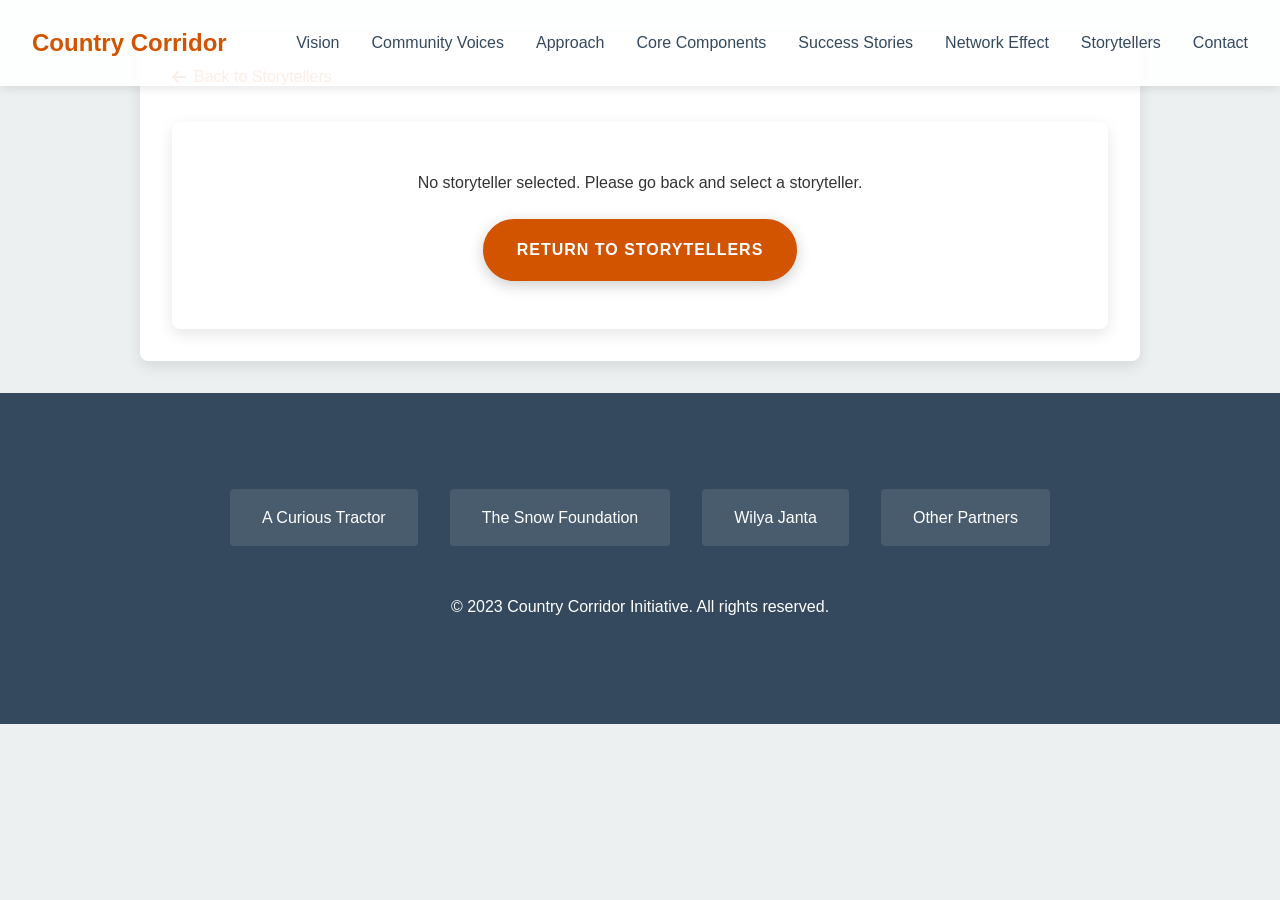
<file: storyteller.html>
<!DOCTYPE html>
<html lang="en">
<head>
    <meta charset="UTF-8">
    <meta name="viewport" content="width=device-width, initial-scale=1.0">
    <title>Storyteller Details - Country Corridor</title>
    <link rel="stylesheet" href="styles.css">
    <link rel="stylesheet" href="https://cdnjs.cloudflare.com/ajax/libs/font-awesome/6.0.0-beta3/css/all.min.css">
    <style>
        .storyteller-detail {
            padding: 2rem 0;
        }
        
        .storyteller-detail-container {
            max-width: 1000px;
            margin: 0 auto;
            padding: 2rem;
            background-color: white;
            border-radius: 8px;
            box-shadow: 0 5px 15px rgba(0, 0, 0, 0.1);
        }
        
        .back-button {
            display: inline-flex;
            align-items: center;
            margin-bottom: 2rem;
            color: var(--primary-color);
            font-weight: 500;
            text-decoration: none;
        }
        
        .back-button i {
            margin-right: 0.5rem;
        }
        
        .storyteller-header {
            display: flex;
            align-items: flex-start;
            margin-bottom: 2rem;
        }
        
        .storyteller-detail-photo {
            width: 300px;
            height: 300px;
            border-radius: 8px;
            overflow: hidden;
            margin-right: 2rem;
            background-color: #ddd;
            flex-shrink: 0;
        }
        
        .storyteller-detail-photo img {
            width: 100%;
            height: 100%;
            object-fit: cover;
        }
        
        .storyteller-header-info {
            flex: 1;
        }
        
        .storyteller-detail-name {
            font-size: 2.5rem;
            margin-bottom: 0.5rem;
            color: var(--dark-color);
        }
        
        .storyteller-detail-location {
            font-size: 1.2rem;
            color: var(--primary-color);
            margin-bottom: 1rem;
        }
        
        .storyteller-detail-themes {
            margin-bottom: 1.5rem;
        }
        
        .storyteller-detail-summary {
            font-size: 1.1rem;
            line-height: 1.8;
            margin-bottom: 2rem;
        }
        
        .storyteller-section {
            margin-bottom: 3rem;
        }
        
        .storyteller-section-title {
            font-size: 1.8rem;
            margin-bottom: 1.5rem;
            padding-bottom: 0.5rem;
            border-bottom: 2px solid var(--primary-color);
        }
        
        .quotes-container {
            background-color: #f9f9f9;
            padding: 1.5rem;
            border-radius: 8px;
            border-left: 5px solid var(--secondary-color);
        }
        
        .quote-item {
            font-style: italic;
            margin-bottom: 1.5rem;
            padding-left: 1rem;
            border-left: 3px solid var(--accent-color);
        }
        
        .quote-item:last-child {
            margin-bottom: 0;
        }
        
        .video-container {
            position: relative;
            padding-bottom: 56.25%; /* 16:9 aspect ratio */
            height: 0;
            overflow: hidden;
            margin-bottom: 1.5rem;
        }
        
        .video-container iframe {
            position: absolute;
            top: 0;
            left: 0;
            width: 100%;
            height: 100%;
        }
        
        .audio-player {
            margin-bottom: 1.5rem;
            width: 100%;
        }
        
        .transcript-container {
            max-height: 400px;
            overflow-y: auto;
            padding: 1.5rem;
            background-color: #f9f9f9;
            border-radius: 8px;
        }
        
        .loading-spinner {
            display: flex;
            flex-direction: column;
            align-items: center;
            justify-content: center;
            min-height: 300px;
        }
        
        .error-message {
            text-align: center;
            padding: 3rem;
            background-color: #fff;
            border-radius: 8px;
            box-shadow: 0 5px 15px rgba(0, 0, 0, 0.1);
        }
        
        @media (max-width: 768px) {
            .storyteller-header {
                flex-direction: column;
            }
            
            .storyteller-detail-photo {
                width: 100%;
                height: 250px;
                margin-right: 0;
                margin-bottom: 1.5rem;
            }
        }
    </style>
</head>
<body>
    <header>
        <nav class="navbar">
            <div class="logo">Country Corridor</div>
            <ul class="nav-links">
                <li><a href="index.html#vision">Vision</a></li>
                <li><a href="index.html#voices">Community Voices</a></li>
                <li><a href="index.html#approach">Approach</a></li>
                <li><a href="index.html#components">Core Components</a></li>
                <li><a href="index.html#stories">Success Stories</a></li>
                <li><a href="index.html#network">Network Effect</a></li>
                <li><a href="index.html#storytellers">Storytellers</a></li>
                <li><a href="index.html#contact">Contact</a></li>
            </ul>
            <div class="burger">
                <div class="line1"></div>
                <div class="line2"></div>
                <div class="line3"></div>
            </div>
        </nav>
    </header>

    <main class="storyteller-detail">
        <div class="storyteller-detail-container">
            <a href="index.html#storytellers" class="back-button">
                <i class="fas fa-arrow-left"></i> Back to Storytellers
            </a>
            
            <div id="storyteller-content">
                <div class="loading-spinner">
                    <div class="spinner"></div>
                    <p>Loading storyteller details...</p>
                </div>
            </div>
        </div>
    </main>

    <footer>
        <div class="container">
            <div class="partner-logos">
                <!-- Placeholder for partner logos -->
                <div class="logo-placeholder">A Curious Tractor</div>
                <div class="logo-placeholder">The Snow Foundation</div>
                <div class="logo-placeholder">Wilya Janta</div>
                <div class="logo-placeholder">Other Partners</div>
            </div>
            <p>&copy; 2023 Country Corridor Initiative. All rights reserved.</p>
        </div>
    </footer>

    <script>
        document.addEventListener('DOMContentLoaded', function() {
            // Mobile navigation toggle
            const burger = document.querySelector('.burger');
            const nav = document.querySelector('.nav-links');
            
            if (burger) {
                burger.addEventListener('click', () => {
                    nav.classList.toggle('nav-active');
                    burger.classList.toggle('toggle');
                });
            }

            // Get storyteller ID from URL
            const urlParams = new URLSearchParams(window.location.search);
            const storytellerId = urlParams.get('id');
            
            if (!storytellerId) {
                showError("No storyteller selected. Please go back and select a storyteller.");
                return;
            }
            
            // Airtable API configuration
            const airtableBaseId = 'app7G3Ae65pBblJke';
            const airtableTableName = 'tbl9zxLsGOd3fjWXp';
            const airtableApiKey = 'patn343QLEgDnD033.1b9fa9553af0b4c039b648612b304b93f94830d8570dcf71df9d7e3b4bbd03b4';
            
            // Function to fetch storyteller details
            async function fetchStorytellerDetails() {
                try {
                    const response = await fetch(`https://api.airtable.com/v0/${airtableBaseId}/${airtableTableName}/${storytellerId}`, {
                        headers: {
                            'Authorization': `Bearer ${airtableApiKey}`
                        }
                    });
                    
                    if (!response.ok) {
                        throw new Error('Failed to fetch storyteller details');
                    }
                    
                    const data = await response.json();
                    renderStorytellerDetails(data);
                } catch (error) {
                    console.error('Error fetching storyteller details:', error);
                    showError("Couldn't load the storyteller details. Please try again later.");
                }
            }
            
            // Function to show error message
            function showError(message) {
                const contentDiv = document.getElementById('storyteller-content');
                contentDiv.innerHTML = `
                    <div class="error-message">
                        <p>${message}</p>
                        <a href="index.html#storytellers" class="cta-button">Return to Storytellers</a>
                    </div>
                `;
            }
            
            // Function to render storyteller details
            function renderStorytellerDetails(storyteller) {
                const fields = storyteller.fields;
                document.title = `${fields.Name || 'Storyteller'} - Country Corridor`;
                
                // Handle image
                let photoHtml = '';
                try {
                    if (fields.Photo && fields.Photo.length > 0) {
                        // Try to access different possible URL fields
                        let photoUrl = '';
                        if (fields.Photo[0].url) {
                            photoUrl = fields.Photo[0].url;
                        } else if (fields.Photo[0].thumbnails && fields.Photo[0].thumbnails.large) {
                            photoUrl = fields.Photo[0].thumbnails.large.url;
                        } else if (fields.Photo[0].thumbnails && fields.Photo[0].thumbnails.full) {
                            photoUrl = fields.Photo[0].thumbnails.full.url;
                        }
                        
                        // Ensure we use HTTPS
                        photoUrl = photoUrl.replace('http://', 'https://');
                        
                        if (photoUrl) {
                            photoHtml = `
                                <img src="${photoUrl}" 
                                     alt="${fields.Name || 'Storyteller'}" 
                                     loading="lazy"
                                     onerror="this.onerror=null; this.src='https://via.placeholder.com/300x300?text=No+Image'; this.classList.add('fallback-img');">
                            `;
                        } else {
                            // Fallback image if URL is empty
                            photoHtml = `<img src="https://via.placeholder.com/300x300?text=No+Image" alt="No image available" class="fallback-img">`;
                        }
                    } else {
                        // Fallback for no photo field
                        photoHtml = `<img src="https://via.placeholder.com/300x300?text=No+Image" alt="No image available" class="fallback-img">`;
                    }
                } catch (err) {
                    console.error("Error creating photo HTML:", err);
                    photoHtml = `<img src="https://via.placeholder.com/300x300?text=Error+Loading" alt="Error loading image" class="fallback-img">`;
                }
                
                // Handle themes
                let themesHtml = '';
                if (fields.Themes) {
                    const themes = Array.isArray(fields.Themes) ? fields.Themes : [fields.Themes];
                    themesHtml = themes.map(theme => `<span class="theme-tag">${theme}</span>`).join('');
                }
                
                // Handle quotes
                let quotesHtml = '';
                if (fields.Quotes) {
                    console.log("Quotes field in detail view:", fields.Quotes);
                    let quotes = [];
                    
                    if (Array.isArray(fields.Quotes)) {
                        quotes = fields.Quotes;
                    } else if (typeof fields.Quotes === 'string') {
                        // If it's a single string, make it an array
                        quotes = [fields.Quotes];
                    }
                    
                    quotesHtml = quotes.map(quote => `<div class="quote-item">"${quote}"</div>`).join('');
                }
                
                // Handle video
                let videoHtml = '';
                if (fields.VideoURL) {
                    // Check if it's a YouTube link
                    if (fields.VideoURL.includes('youtube.com') || fields.VideoURL.includes('youtu.be')) {
                        const videoId = extractYoutubeId(fields.VideoURL);
                        if (videoId) {
                            videoHtml = `
                                <div class="video-container">
                                    <iframe src="https://www.youtube.com/embed/${videoId}" frameborder="0" allow="accelerometer; autoplay; clipboard-write; encrypted-media; gyroscope; picture-in-picture" allowfullscreen></iframe>
                                </div>
                            `;
                        } else {
                            videoHtml = `<p><a href="${fields.VideoURL}" target="_blank">Watch Video</a></p>`;
                        }
                    } else {
                        videoHtml = `<p><a href="${fields.VideoURL}" target="_blank">Watch Video</a></p>`;
                    }
                }
                
                // Handle audio
                let audioHtml = '';
                if (fields.AudioURL) {
                    audioHtml = `
                        <audio controls class="audio-player">
                            <source src="${fields.AudioURL}" type="audio/mpeg">
                            Your browser does not support the audio element.
                        </audio>
                    `;
                }
                
                // Handle transcript
                let transcriptHtml = '';
                if (fields.Transcript) {
                    transcriptHtml = `
                        <div class="transcript-container">
                            ${fields.Transcript.replace(/\n/g, '<br>')}
                        </div>
                    `;
                }
                
                const contentDiv = document.getElementById('storyteller-content');
                contentDiv.innerHTML = `
                    <div class="storyteller-header">
                        <div class="storyteller-detail-photo">
                            ${photoHtml}
                        </div>
                        <div class="storyteller-header-info">
                            <h1 class="storyteller-detail-name">${fields.Name || 'Anonymous'}</h1>
                            <p class="storyteller-detail-location">${fields.Location || 'Unknown Location'}</p>
                            <div class="storyteller-detail-themes">
                                ${themesHtml}
                            </div>
                            <div class="storyteller-detail-summary">
                                ${fields.Summary || ''}
                            </div>
                        </div>
                    </div>
                    
                    ${quotesHtml ? `
                    <div class="storyteller-section">
                        <h2 class="storyteller-section-title">Quotes</h2>
                        <div class="quotes-container">
                            ${quotesHtml}
                        </div>
                    </div>
                    ` : ''}
                    
                    ${videoHtml ? `
                    <div class="storyteller-section">
                        <h2 class="storyteller-section-title">Video</h2>
                        ${videoHtml}
                    </div>
                    ` : ''}
                    
                    ${audioHtml ? `
                    <div class="storyteller-section">
                        <h2 class="storyteller-section-title">Audio</h2>
                        ${audioHtml}
                    </div>
                    ` : ''}
                    
                    ${transcriptHtml ? `
                    <div class="storyteller-section">
                        <h2 class="storyteller-section-title">Transcript</h2>
                        ${transcriptHtml}
                    </div>
                    ` : ''}
                `;
            }
            
            // Function to extract YouTube video ID
            function extractYoutubeId(url) {
                const regExp = /^.*((youtu.be\/)|(v\/)|(\/u\/\w\/)|(embed\/)|(watch\?))\??v?=?([^#&?]*).*/;
                const match = url.match(regExp);
                return (match && match[7].length === 11) ? match[7] : null;
            }
            
            // Initialize page
            fetchStorytellerDetails();
            
            // Style for mobile navigation
            const style = document.createElement('style');
            style.textContent = `
                .burger.toggle .line1 {
                    transform: rotate(-45deg) translate(-5px, 6px);
                }
                
                .burger.toggle .line2 {
                    opacity: 0;
                }
                
                .burger.toggle .line3 {
                    transform: rotate(45deg) translate(-5px, -6px);
                }
                
                @media screen and (max-width: 768px) {
                    .nav-links {
                        position: absolute;
                        right: 0;
                        top: 70px;
                        background-color: white;
                        flex-direction: column;
                        width: 100%;
                        align-items: center;
                        transform: translateY(-150%);
                        transition: transform 0.5s ease-in;
                        z-index: 98;
                        box-shadow: 0 5px 10px rgba(0, 0, 0, 0.1);
                    }
                    
                    .nav-links li {
                        margin: 1.5rem 0;
                    }
                    
                    .burger {
                        display: block;
                    }
                    
                    .nav-active {
                        transform: translateY(0%);
                    }
                }
            `;
            document.head.appendChild(style);
        });
    </script>
</body>
</html>
</file>
<file: styles.css>
/* Base Styles */
:root {
    --primary-color: #d35400;
    --secondary-color: #27ae60;
    --dark-color: #34495e;
    --light-color: #ecf0f1;
    --accent-color: #f39c12;
    --text-color: #333;
    --light-text: #fff;
    --font-main: 'Segoe UI', Tahoma, Geneva, Verdana, sans-serif;
    --font-heading: 'Georgia', serif;
    --transition: all 0.3s ease;
}

* {
    margin: 0;
    padding: 0;
    box-sizing: border-box;
}

html {
    scroll-behavior: smooth;
}

body {
    font-family: var(--font-main);
    line-height: 1.6;
    color: var(--text-color);
    background-color: var(--light-color);
}

.container {
    width: 90%;
    max-width: 1200px;
    margin: 0 auto;
    padding: 2rem 0;
}

h1, h2, h3, h4 {
    font-family: var(--font-heading);
    line-height: 1.3;
    margin-bottom: 1rem;
    color: var(--dark-color);
}

h1 {
    font-size: 3.5rem;
}

h2 {
    font-size: 2.5rem;
    text-align: center;
    margin-bottom: 2rem;
    position: relative;
}

h2:after {
    content: '';
    display: block;
    width: 50px;
    height: 3px;
    background: var(--primary-color);
    margin: 1rem auto;
}

p {
    margin-bottom: 1.5rem;
}

a {
    color: var(--primary-color);
    text-decoration: none;
    transition: var(--transition);
}

a:hover {
    color: var(--accent-color);
}

.section {
    padding: 5rem 0;
}

.section:nth-child(even) {
    background-color: #fff;
}

/* Navbar */
.navbar {
    display: flex;
    justify-content: space-between;
    align-items: center;
    padding: 1.5rem 2rem;
    position: fixed;
    top: 0;
    width: 100%;
    z-index: 100;
    background-color: rgba(255, 255, 255, 0.9);
    box-shadow: 0 2px 10px rgba(0, 0, 0, 0.1);
    transition: var(--transition);
}

.logo {
    font-size: 1.5rem;
    font-weight: bold;
    color: var(--primary-color);
}

.nav-links {
    display: flex;
    list-style: none;
}

.nav-links li {
    margin-left: 2rem;
}

.nav-links a {
    color: var(--dark-color);
    font-weight: 500;
}

.nav-links a:hover {
    color: var(--primary-color);
}

.burger {
    display: none;
    cursor: pointer;
}

.burger div {
    width: 25px;
    height: 3px;
    background-color: var(--dark-color);
    margin: 5px;
    transition: var(--transition);
}

/* Hero Section */
.hero-container {
    height: 100vh;
    position: relative;
    overflow: hidden;
    margin-top: 0;
}

.hero-video-container {
    position: absolute;
    top: 0;
    left: 0;
    width: 100%;
    height: 100%;
    z-index: 0;
    overflow: hidden;
}

#youtube-background {
    position: absolute;
    top: 0;
    left: 0;
    width: 100%;
    height: 100%;
    z-index: 1;
}

.hero-video {
    width: 100%;
    height: 100%;
    position: absolute;
    top: 0;
    left: 0;
    z-index: 1;
    pointer-events: none;
}

#youtube-video {
    position: absolute;
    top: 50%;
    left: 50%;
    transform: translate(-50%, -50%);
    min-width: 100%;
    min-height: 100%;
    width: auto;
    height: auto;
    z-index: 1;
    pointer-events: none;
}

@media (min-aspect-ratio: 16/9) {
    #youtube-video {
        height: 300%;
    }
}

@media (max-aspect-ratio: 16/9) {
    #youtube-video {
        width: 300%;
    }
}

.hero-video-container iframe {
    position: absolute;
    top: 50%;
    left: 50%;
    width: 100vw;
    height: 100vh;
    min-width: 177.77vh; /* 16:9 aspect ratio */
    min-height: 56.25vw; /* 16:9 aspect ratio */
    transform: translate(-50%, -50%);
    pointer-events: none;
    z-index: 1;
}

.placeholder-video {
    width: 100%;
    height: 100%;
    background: linear-gradient(135deg, #e67e22, #d35400);
    background-size: cover;
    background-position: center;
}

.hero-overlay {
    position: absolute;
    top: 0;
    left: 0;
    width: 100%;
    height: 100%;
    background-color: rgba(0, 0, 0, 0.5);
    z-index: 2;
}

.hero-content {
    position: absolute;
    top: 0;
    left: 0;
    width: 100%;
    height: 100%;
    display: flex;
    flex-direction: column;
    justify-content: center;
    align-items: center;
    padding: 2rem;
    text-align: center;
    color: var(--light-text);
    z-index: 3;
}

.hero-title {
    font-size: 4.5rem;
    margin-bottom: 1rem;
    text-shadow: 2px 2px 8px rgba(0, 0, 0, 0.5);
    transform: translateY(0px);
    transition: transform 0.2s ease;
}

.hero-subtitle {
    font-size: 2.5rem;
    margin-bottom: 1rem;
    text-shadow: 2px 2px 8px rgba(0, 0, 0, 0.5);
    transform: translateY(0px);
    transition: transform 0.2s ease;
}

.hero-description {
    max-width: 800px;
    margin-bottom: 2rem;
    font-size: 1.25rem;
    text-shadow: 1px 1px 4px rgba(0, 0, 0, 0.5);
    transform: translateY(0px);
    transition: transform 0.2s ease;
}

.parallax-element {
    will-change: transform;
}

.cta-button {
    display: inline-flex;
    align-items: center;
    padding: 1rem 2rem;
    background-color: var(--primary-color);
    color: var(--light-text);
    border-radius: 50px;
    font-weight: bold;
    text-transform: uppercase;
    letter-spacing: 1px;
    transition: all 0.3s ease;
    border: 2px solid var(--primary-color);
    box-shadow: 0 4px 15px rgba(0, 0, 0, 0.2);
    overflow: hidden;
    position: relative;
    z-index: 1;
    transform: translateY(0px);
}

.cta-button span {
    z-index: 2;
    position: relative;
    margin-right: 10px;
}

.cta-button i {
    z-index: 2;
    position: relative;
    transform: translateX(0);
    transition: transform 0.3s ease;
}

.cta-button:before {
    content: '';
    position: absolute;
    top: 0;
    left: 0;
    width: 0%;
    height: 100%;
    background-color: var(--accent-color);
    transition: width 0.3s ease;
    z-index: 0;
}

.cta-button:hover {
    transform: translateY(-3px);
    box-shadow: 0 6px 20px rgba(0, 0, 0, 0.3);
    color: var(--light-text);
}

.cta-button:hover:before {
    width: 100%;
}

.cta-button:hover i {
    transform: translateX(5px);
}

.cta-button:active {
    transform: translateY(-1px);
}

.scroll-indicator {
    position: absolute;
    bottom: 30px;
    left: 50%;
    transform: translateX(-50%);
    display: flex;
    flex-direction: column;
    align-items: center;
    color: var(--light-text);
    z-index: 3;
    animation: fadeInUp 2s ease infinite;
    cursor: pointer;
}

.scroll-indicator span {
    font-size: 0.8rem;
    margin-top: 10px;
    text-transform: uppercase;
    letter-spacing: 2px;
    opacity: 0.8;
}

.chevron {
    width: 20px;
    height: 8px;
    opacity: 0;
    transform: scale(0.3);
    animation: move-chevron 3s ease-out infinite;
}

.chevron:first-child {
    animation: move-chevron 3s ease-out 1s infinite;
}

.chevron:nth-child(2) {
    animation: move-chevron 3s ease-out 2s infinite;
}

.chevron:before,
.chevron:after {
    content: '';
    position: absolute;
    top: 0;
    height: 100%;
    width: 50%;
    background: var(--light-text);
}

.chevron:before {
    left: 0;
    transform: skewY(30deg);
}

.chevron:after {
    right: 0;
    width: 50%;
    transform: skewY(-30deg);
}

@keyframes move-chevron {
    25% {
        opacity: 1;
        transform: translateY(10px) scale(0.8);
    }
    33% {
        opacity: 1;
        transform: translateY(15px) scale(0.9);
    }
    67% {
        opacity: 1;
        transform: translateY(20px) scale(0.9);
    }
    100% {
        opacity: 0;
        transform: translateY(30px) scale(0.8);
    }
}

/* Vision Section */
.map-container {
    margin-bottom: 2rem;
    position: relative;
    border-radius: 8px;
    overflow: hidden;
    box-shadow: 0 5px 15px rgba(0, 0, 0, 0.1);
}

.interactive-map {
    width: 100%;
    height: 400px;
    background-color: #f6f6f6;
    position: relative;
}

.map-overlay {
    position: absolute;
    bottom: 20px;
    right: 20px;
    z-index: 10;
}

.map-legend {
    background-color: rgba(255, 255, 255, 0.9);
    padding: 15px;
    border-radius: 8px;
    box-shadow: 0 2px 10px rgba(0, 0, 0, 0.1);
    width: 200px;
}

.map-legend h3 {
    font-size: 1rem;
    margin-bottom: 10px;
    color: var(--dark-color);
}

.legend-item {
    display: flex;
    align-items: center;
    margin-bottom: 8px;
}

.legend-icon {
    width: 12px;
    height: 12px;
    border-radius: 50%;
    margin-right: 8px;
    display: inline-block;
}

.legend-icon.community {
    background-color: var(--primary-color);
}

.legend-icon.project {
    background-color: var(--secondary-color);
}

.legend-text {
    font-size: 0.85rem;
    color: var(--dark-color);
}

.legend-icon-note {
    font-size: 0.75rem;
    color: #666;
    font-style: italic;
    margin-top: 8px;
}

.marker {
    cursor: pointer;
    width: 30px;
    height: 30px;
    background-size: contain;
    background-repeat: no-repeat;
    transition: transform 0.3s ease;
}

.marker:hover {
    transform: scale(1.2);
}

.community-marker {
    background-image: url('data:image/svg+xml;utf8,<svg xmlns="http://www.w3.org/2000/svg" viewBox="0 0 24 24" fill="%23d35400"><path d="M12 0C7.802 0 4 3.403 4 7.602C4 11.8 7.469 16.812 12 24C16.531 16.812 20 11.8 20 7.602C20 3.403 16.199 0 12 0ZM12 11C10.343 11 9 9.657 9 8C9 6.343 10.343 5 12 5C13.657 5 15 6.343 15 8C15 9.657 13.657 11 12 11Z"/></svg>');
}

.project-marker {
    background-image: url('data:image/svg+xml;utf8,<svg xmlns="http://www.w3.org/2000/svg" viewBox="0 0 24 24" fill="%2327ae60"><path d="M12 0C7.802 0 4 3.403 4 7.602C4 11.8 7.469 16.812 12 24C16.531 16.812 20 11.8 20 7.602C20 3.403 16.199 0 12 0ZM12 11C10.343 11 9 9.657 9 8C9 6.343 10.343 5 12 5C13.657 5 15 6.343 15 8C15 9.657 13.657 11 12 11Z"/></svg>');
}

.map-popup {
    background-color: white;
    border-radius: 6px;
    box-shadow: 0 2px 10px rgba(0, 0, 0, 0.1);
    padding: 15px;
    width: 250px;
}

.map-popup h3 {
    color: var(--dark-color);
    font-size: 1.1rem;
    margin-bottom: 8px;
}

.map-popup p {
    margin-bottom: 10px;
    font-size: 0.9rem;
    line-height: 1.4;
}

.map-popup-actions {
    display: flex;
    justify-content: space-between;
}

.map-popup-action {
    display: inline-block;
    padding: 5px 10px;
    font-size: 0.8rem;
    border-radius: 4px;
    text-decoration: none;
    background-color: var(--light-color);
    color: var(--dark-color);
    transition: all 0.3s ease;
}

.map-popup-action:hover {
    background-color: var(--primary-color);
    color: white;
}

.placeholder-map {
    width: 100%;
    height: 300px;
    background-color: #f6f6f6;
    border-radius: 8px;
    display: flex;
    justify-content: center;
    align-items: center;
    font-style: italic;
    color: #999;
}

.placeholder-map:before {
    content: 'Map of Country Corridor';
}

.quote {
    position: relative;
    padding: 2rem;
    margin: 2rem 0;
    background-color: rgba(0, 0, 0, 0.05);
    border-left: 5px solid var(--secondary-color);
    border-radius: 0 8px 8px 0;
}

.quote p {
    font-style: italic;
    margin-bottom: 0.5rem;
}

.quote cite {
    font-weight: bold;
    display: block;
    text-align: right;
}

/* Community Voices Section */
.voices-grid {
    display: grid;
    grid-template-columns: repeat(auto-fit, minmax(300px, 1fr));
    gap: 2rem;
    margin-top: 3rem;
}

.voice-card {
    background-color: #fff;
    border-radius: 8px;
    overflow: hidden;
    box-shadow: 0 5px 15px rgba(0, 0, 0, 0.1);
    transition: var(--transition);
}

.voice-card:hover {
    transform: translateY(-5px);
    box-shadow: 0 10px 20px rgba(0, 0, 0, 0.15);
}

.voice-card-link {
    display: block;
    color: inherit;
    text-decoration: none;
}

.portrait {
    height: 200px;
    background-color: #ddd;
    overflow: hidden;
    position: relative;
}

.portrait img {
    width: 100%;
    height: 100%;
    object-fit: cover;
    transition: transform 0.5s ease;
}

.voice-card:hover .portrait img {
    transform: scale(1.05);
}

.voice-card .quote {
    margin: 0;
    height: 100%;
    border-left: none;
    border-top: 5px solid var(--accent-color);
    border-radius: 0;
}

/* Approach Section */
.approach-circle {
    display: grid;
    grid-template-columns: repeat(2, 1fr);
    gap: 2rem;
    margin: 2rem auto;
    max-width: 900px;
}

.approach-item {
    background-color: #fff;
    padding: 2rem;
    border-radius: 8px;
    box-shadow: 0 5px 15px rgba(0, 0, 0, 0.1);
    transition: var(--transition);
}

.approach-item:hover {
    transform: translateY(-5px);
    box-shadow: 0 10px 20px rgba(0, 0, 0, 0.15);
}

.approach-item h3 {
    color: var(--primary-color);
}

/* Components Section */
.components-grid {
    display: grid;
    grid-template-columns: repeat(auto-fit, minmax(250px, 1fr));
    gap: 2rem;
}

.component-card {
    background-color: #fff;
    padding: 2rem;
    border-radius: 8px;
    box-shadow: 0 5px 15px rgba(0, 0, 0, 0.1);
    text-align: center;
    transition: var(--transition);
}

.component-card:hover {
    transform: translateY(-5px);
    box-shadow: 0 10px 20px rgba(0, 0, 0, 0.15);
}

.component-icon {
    font-size: 2.5rem;
    color: var(--secondary-color);
    margin-bottom: 1rem;
}

/* Success Stories Section */
.story-carousel {
    position: relative;
    margin: 2rem auto;
    max-width: 800px;
}

.story-card {
    background-color: #fff;
    padding: 2rem;
    border-radius: 8px;
    box-shadow: 0 5px 15px rgba(0, 0, 0, 0.1);
    display: none;
}

.story-card.active {
    display: block;
}

.story-image {
    height: 250px;
    background-color: #ddd;
    margin-bottom: 1.5rem;
    border-radius: 4px;
}

.carousel-nav {
    display: flex;
    justify-content: center;
    align-items: center;
    margin-top: 2rem;
}

.prev-btn, .next-btn {
    background: var(--primary-color);
    color: white;
    border: none;
    width: 40px;
    height: 40px;
    border-radius: 50%;
    font-size: 1rem;
    cursor: pointer;
    margin: 0 1rem;
    transition: var(--transition);
}

.prev-btn:hover, .next-btn:hover {
    background: var(--accent-color);
}

.carousel-dots {
    display: flex;
}

.dot {
    width: 10px;
    height: 10px;
    border-radius: 50%;
    background-color: #ddd;
    margin: 0 5px;
    cursor: pointer;
    transition: var(--transition);
}

.dot.active {
    background-color: var(--primary-color);
}

/* Network Effect Section */
.network-diagram {
    position: relative;
    margin: 3rem auto;
    max-width: 800px;
}

.network-center {
    background-color: var(--primary-color);
    color: white;
    width: 150px;
    height: 150px;
    border-radius: 50%;
    display: flex;
    flex-direction: column;
    justify-content: center;
    align-items: center;
    text-align: center;
    margin: 0 auto 2rem;
    padding: 1rem;
    box-shadow: 0 5px 15px rgba(0, 0, 0, 0.2);
}

.network-icon {
    font-size: 2.5rem;
    margin-bottom: 0.5rem;
}

.network-connections {
    display: grid;
    grid-template-columns: repeat(auto-fit, minmax(200px, 1fr));
    gap: 2rem;
}

.network-node {
    background-color: #fff;
    padding: 1.5rem;
    border-radius: 8px;
    text-align: center;
    box-shadow: 0 5px 15px rgba(0, 0, 0, 0.1);
    transition: var(--transition);
}

.network-node:hover {
    transform: translateY(-5px);
    box-shadow: 0 10px 20px rgba(0, 0, 0, 0.15);
}

.node-icon {
    font-size: 2rem;
    color: var(--secondary-color);
    margin-bottom: 1rem;
}

/* Storytellers Gallery Section */
.storytellers-section {
    background-color: #f9f9f9;
}

.storytellers-filter {
    display: flex;
    justify-content: center;
    align-items: center;
    margin: 2rem 0;
}

.storytellers-filter label {
    margin-right: 1rem;
    font-weight: 500;
}

.storytellers-filter select {
    padding: 0.5rem 1rem;
    border-radius: 4px;
    border: 1px solid #ddd;
    background-color: white;
    cursor: pointer;
    font-family: var(--font-main);
}

.storytellers-grid {
    display: grid;
    grid-template-columns: repeat(auto-fill, minmax(300px, 1fr));
    gap: 2rem;
    margin-top: 2rem;
}

.storyteller-card {
    background-color: white;
    border-radius: 8px;
    overflow: hidden;
    box-shadow: 0 5px 15px rgba(0, 0, 0, 0.1);
    transition: var(--transition);
    display: flex;
    flex-direction: column;
}

.storyteller-card:hover {
    transform: translateY(-5px);
    box-shadow: 0 10px 20px rgba(0, 0, 0, 0.15);
}

.storyteller-link {
    display: block;
    color: inherit;
    text-decoration: none;
    height: 100%;
}

.storyteller-link:hover {
    color: inherit;
}

.storyteller-image {
    height: 250px;
    background-color: #ddd;
    overflow: hidden;
    position: relative;
}

.storyteller-image img {
    width: 100%;
    height: 100%;
    object-fit: cover;
    transition: transform 0.5s ease;
}

.storyteller-card:hover .storyteller-image img {
    transform: scale(1.05);
}

.storyteller-info {
    padding: 1.5rem;
    flex-grow: 1;
    display: flex;
    flex-direction: column;
}

.storyteller-name {
    font-size: 1.5rem;
    margin-bottom: 0.5rem;
    color: var(--dark-color);
}

.storyteller-location {
    font-size: 1rem;
    color: var(--primary-color);
    margin-bottom: 1rem;
    font-weight: 500;
}

.storyteller-themes {
    margin-top: auto;
}

.theme-tag {
    display: inline-block;
    background-color: var(--light-color);
    color: var(--dark-color);
    padding: 0.3rem 0.8rem;
    border-radius: 50px;
    font-size: 0.85rem;
    margin-right: 0.5rem;
    margin-bottom: 0.5rem;
}

.storyteller-summary {
    overflow: hidden;
    text-overflow: ellipsis;
    display: -webkit-box;
    -webkit-line-clamp: 3;
    -webkit-box-orient: vertical;
}

.loading-indicator {
    grid-column: 1 / -1;
    text-align: center;
    padding: 3rem;
}

.spinner {
    width: 50px;
    height: 50px;
    border: 5px solid rgba(0, 0, 0, 0.1);
    border-top-color: var(--primary-color);
    border-radius: 50%;
    margin: 0 auto 1rem;
    animation: spin 1s linear infinite;
}

@keyframes spin {
    to {
        transform: rotate(360deg);
    }
}

/* Contact Section */
.invitation-grid {
    display: grid;
    grid-template-columns: repeat(auto-fit, minmax(200px, 1fr));
    gap: 2rem;
    margin: 2rem 0;
}

.invitation-item {
    background-color: #fff;
    padding: 1.5rem;
    border-radius: 8px;
    text-align: center;
    box-shadow: 0 5px 15px rgba(0, 0, 0, 0.1);
    transition: var(--transition);
}

.invitation-item:hover {
    transform: translateY(-5px);
    box-shadow: 0 10px 20px rgba(0, 0, 0, 0.15);
}

.contact-info {
    margin-top: 3rem;
    text-align: center;
}

/* Footer */
footer {
    background-color: var(--dark-color);
    color: var(--light-text);
    padding: 3rem 0;
    text-align: center;
}

.partner-logos {
    display: flex;
    flex-wrap: wrap;
    justify-content: center;
    align-items: center;
    margin-bottom: 2rem;
}

.logo-placeholder {
    background-color: rgba(255, 255, 255, 0.1);
    padding: 1rem 2rem;
    margin: 1rem;
    border-radius: 4px;
    transition: var(--transition);
}

.logo-placeholder:hover {
    background-color: rgba(255, 255, 255, 0.2);
}

/* Responsive Design */
@media screen and (max-width: 768px) {
    h1 {
        font-size: 2.5rem;
    }
    
    h2 {
        font-size: 2rem;
    }
    
    .nav-links {
        position: absolute;
        right: 0;
        top: 70px;
        background-color: white;
        flex-direction: column;
        width: 100%;
        align-items: center;
        transform: translateY(-150%);
        transition: transform 0.5s ease-in;
        z-index: 98;
        box-shadow: 0 5px 10px rgba(0, 0, 0, 0.1);
    }
    
    .nav-links li {
        margin: 1.5rem 0;
    }
    
    .burger {
        display: block;
    }
    
    .nav-active {
        transform: translateY(0%);
    }
    
    .approach-circle {
        grid-template-columns: 1fr;
    }
}

/* Waypoints navigation */
.waypoints-container {
    position: fixed;
    right: 20px;
    top: 50%;
    transform: translateY(-50%);
    z-index: 90;
    display: flex;
    flex-direction: column;
    align-items: center;
}

.waypoints {
    list-style: none;
    padding: 0;
    margin: 0;
    display: flex;
    flex-direction: column;
    align-items: center;
}

.waypoint {
    margin: 10px 0;
    position: relative;
}

.waypoint a {
    display: flex;
    align-items: center;
    text-decoration: none;
    color: var(--dark-color);
    font-weight: 500;
    transition: all 0.3s ease;
}

.waypoint-icon {
    width: 40px;
    height: 40px;
    border-radius: 50%;
    background-color: rgba(255, 255, 255, 0.8);
    display: flex;
    justify-content: center;
    align-items: center;
    font-size: 1rem;
    box-shadow: 0 2px 5px rgba(0, 0, 0, 0.1);
    transition: all 0.3s ease;
    position: relative;
    z-index: 2;
}

.waypoint-label {
    position: absolute;
    right: 50px;
    background-color: rgba(255, 255, 255, 0.9);
    padding: 5px 10px;
    border-radius: 4px;
    font-size: 0.85rem;
    opacity: 0;
    transform: translateX(10px);
    transition: all 0.3s ease;
    pointer-events: none;
    white-space: nowrap;
    box-shadow: 0 2px 5px rgba(0, 0, 0, 0.1);
}

.waypoint a:hover .waypoint-icon,
.waypoint.active .waypoint-icon {
    background-color: var(--primary-color);
    color: white;
    transform: scale(1.1);
    box-shadow: 0 3px 8px rgba(0, 0, 0, 0.2);
}

.waypoint a:hover .waypoint-label,
.waypoint.active .waypoint-label {
    opacity: 1;
    transform: translateX(0);
}

.waypoints-progress {
    position: absolute;
    width: 2px;
    background-color: rgba(0, 0, 0, 0.1);
    top: 0;
    bottom: 0;
    left: 50%;
    transform: translateX(-50%);
    z-index: 1;
}

.waypoints-progress:before {
    content: '';
    position: absolute;
    width: 100%;
    background-color: var(--primary-color);
    top: 0;
    bottom: 0;
    left: 0;
    transform-origin: top;
    transform: scaleY(0);
    transition: transform 0.1s ease;
}

/* Animation classes for scroll reveal */
.fade-in {
    opacity: 0;
    transform: translateY(40px);
    transition: opacity 0.8s ease, transform 0.8s ease;
}

.fade-in.visible {
    opacity: 1;
    transform: translateY(0);
}

.fade-in-left {
    opacity: 0;
    transform: translateX(-40px);
    transition: opacity 0.8s ease, transform 0.8s ease;
}

.fade-in-left.visible {
    opacity: 1;
    transform: translateX(0);
}

.fade-in-right {
    opacity: 0;
    transform: translateX(40px);
    transition: opacity 0.8s ease, transform 0.8s ease;
}

.fade-in-right.visible {
    opacity: 1;
    transform: translateX(0);
}

.fade-in-scale {
    opacity: 0;
    transform: scale(0.8);
    transition: opacity 0.8s ease, transform 0.8s ease;
}

.fade-in-scale.visible {
    opacity: 1;
    transform: scale(1);
}

/* Animated background transitions */
.section {
    transition: background-color 1s ease;
    position: relative;
    overflow: hidden;
}

.section:before {
    content: '';
    position: absolute;
    top: 0;
    left: 0;
    width: 100%;
    height: 15px;
    background: linear-gradient(135deg, var(--primary-color) 0%, var(--secondary-color) 100%);
    opacity: 0;
    transform: translateY(-100%);
    transition: opacity 0.5s ease, transform 0.5s ease;
    z-index: 2;
}

.section.visible:before {
    opacity: 1;
    transform: translateY(0);
}

/* Section-specific background tints */
#vision {
    background-color: #fff;
}

#voices {
    background-color: #f9f9f9;
}

#approach {
    background-color: #fff;
}

#components {
    background-color: #f5f8ff;
}

#stories {
    background-color: #fff;
}

#network {
    background-color: #f9f7f2;
}

#storytellers {
    background-color: #f1f7f3;
}

#contact {
    background-color: #f0f4f8;
}

/* Section reveal delay cascading */
.delay-100 {
    transition-delay: 0.1s;
}

.delay-200 {
    transition-delay: 0.2s;
}

.delay-300 {
    transition-delay: 0.3s;
}

.delay-400 {
    transition-delay: 0.4s;
}

.delay-500 {
    transition-delay: 0.5s;
}

/* Scroll indicator animation */
@keyframes fadeInUp {
    0% {
        opacity: 0.3;
        transform: translate(-50%, 10px);
    }
    50% {
        opacity: 1;
        transform: translate(-50%, 0);
    }
    100% {
        opacity: 0.3;
        transform: translate(-50%, 10px);
    }
}

.video-fallback {
    position: absolute;
    top: 0;
    left: 0;
    width: 100%;
    height: 100%;
    background: linear-gradient(135deg, #e67e22, #d35400);
    z-index: 0;
}
</file>
